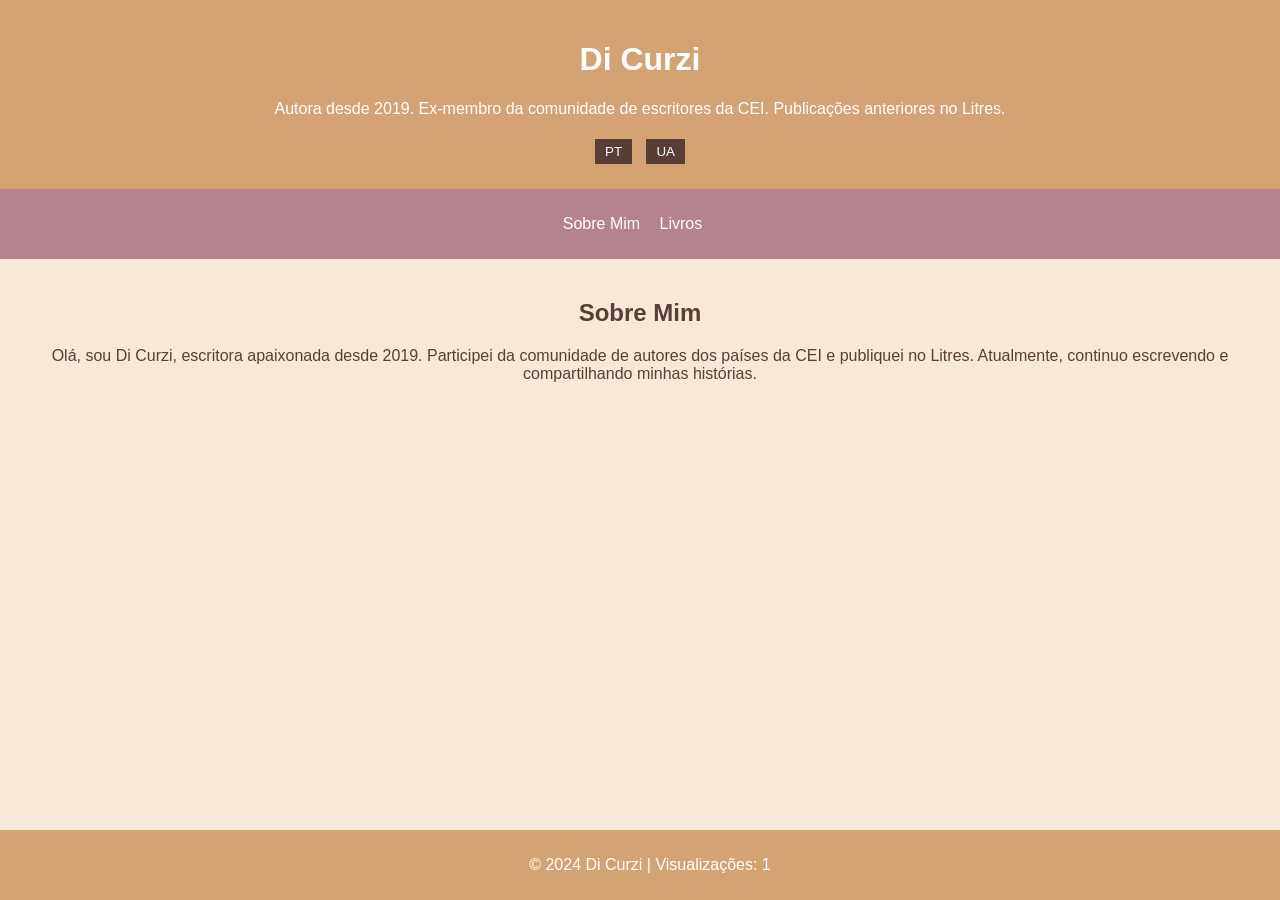
<file: index.html>
<!DOCTYPE html>
<html lang="pt">
<head>
    <meta charset="UTF-8">
    <meta name="viewport" content="width=device-width, initial-scale=1.0">
    <title>Di Curzi - Escritos</title>
    <link rel="stylesheet" href="styles.css">
    <script defer src="script.js"></script>
</head>
<body>
    <header>
        <h1>Di Curzi</h1>
        <p id="bio">Autora desde 2019. Ex-membro da comunidade de escritores da CEI. Publicações anteriores no Litres.</p>
        <div class="language-switch">
            <button onclick="changeLanguage('pt')">PT</button>
            <button onclick="changeLanguage('ua')">UA</button>
        </div>
    </header>

    <nav>
        <ul>
            <li><a href="#about">Sobre Mim</a></li>
            <li><a href="books.html">Livros</a></li>
        </ul>
    </nav>

    <section id="about">
        <h2>Sobre Mim</h2>
        <p id="about-text">Olá, sou Di Curzi, escritora apaixonada desde 2019. Participei da comunidade de autores dos países da CEI e publiquei no Litres. Atualmente, continuo escrevendo e compartilhando minhas histórias.</p>
    </section>

    <footer>
        <p>© 2024 Di Curzi</p>
    </footer>
</body>
</html>
</file>
<file: styles.css>
body {
    font-family: Arial, sans-serif;
    margin: 0;
    padding: 0;
    background-color: #F8E8D9;
    color: #5A3E36;
}

header {
    background-color: #D4A373;
    padding: 20px;
    text-align: center;
    color: white;
}

.language-switch {
    margin-top: 10px;
}

.language-switch button {
    margin: 5px;
    padding: 5px 10px;
    border: none;
    background-color: #5A3E36;
    color: white;
    cursor: pointer;
}

nav {
    text-align: center;
    background-color: #B5838D;
    padding: 10px;
}

nav ul {
    list-style: none;
    padding: 0;
}

nav ul li {
    display: inline;
    margin-right: 15px;
}

nav ul li a {
    color: white;
    text-decoration: none;
}

section {
    padding: 20px;
    text-align: center;
}

footer {
    background-color: #D4A373;
    color: white;
    text-align: center;
    padding: 10px;
    position: fixed;
    width: 100%;
    bottom: 0;
}

#book-list {
    margin-top: 20px;
}

.book {
    background: white;
    padding: 15px;
    margin: 10px auto;
    width: 80%;
    border-radius: 8px;
}

.book img {
    max-width: 100px;
    display: block;
    margin: 0 auto 10px;
}
</file>
